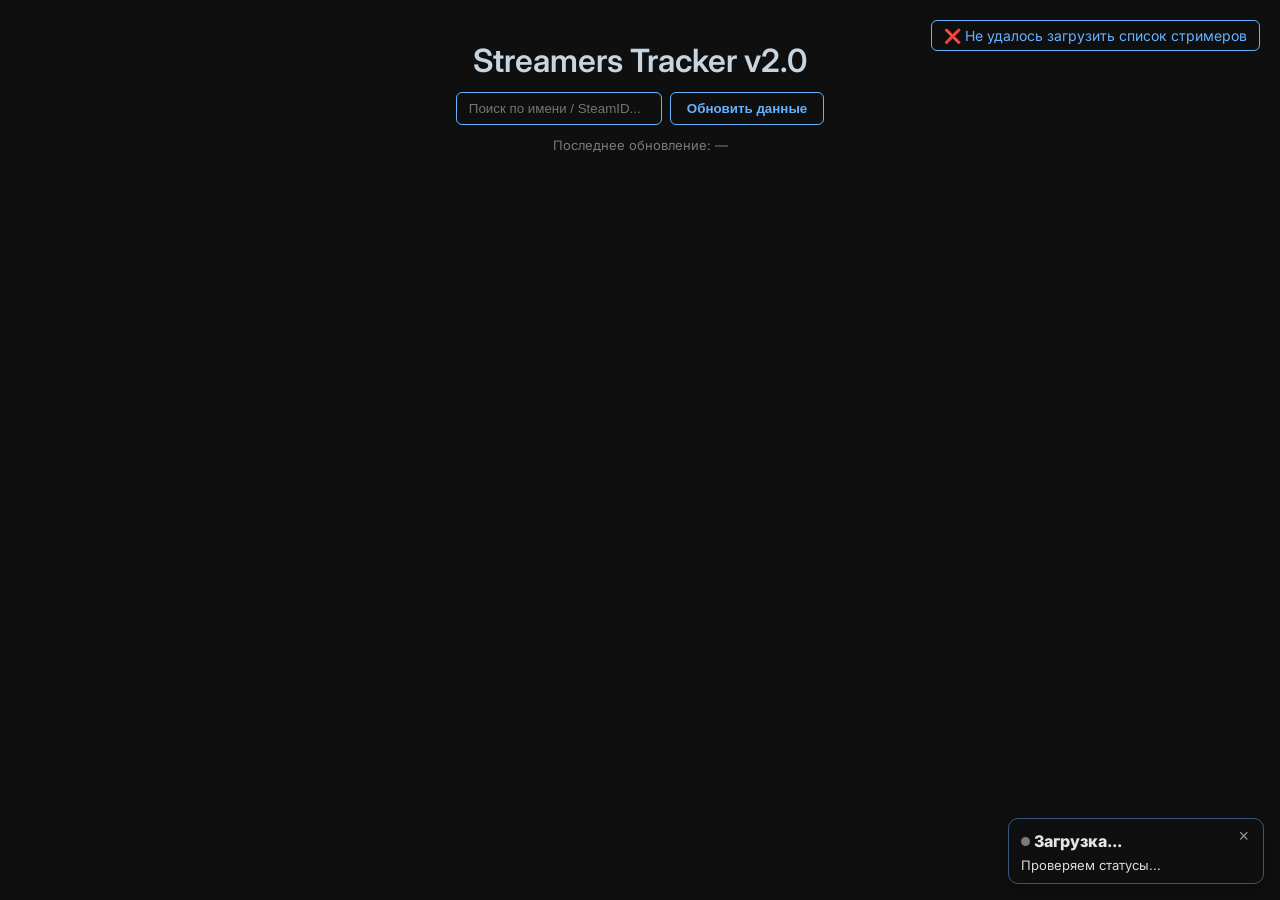
<file: index.html>
<!doctype html>
<html lang="ru">
<head>
  <meta charset="UTF-8" />
  <meta name="viewport" content="width=device-width, initial-scale=1" />

  <title>Streamers Tracker v2.0</title>

  <!-- Favicon -->
  <link rel="icon" type="image/svg+xml"
  href='data:image/svg+xml,
  <svg xmlns="http://www.w3.org/2000/svg" viewBox="0 0 100 100">
    <circle cx="50" cy="50" r="45" fill="%2300ff66"/>
  </svg>'>

  <link rel="stylesheet" href="style.css?v=4" />
</head>
<body>

  <h1>Streamers Tracker v2.0</h1>

  <div class="top-controls">
    <input
      type="text"
      id="search-input"
      placeholder="Поиск по имени / SteamID..."
      autocomplete="off"
      spellcheck="false"
    />
    <button id="refresh-btn" type="button">Обновить данные</button>
  </div>

  <div id="last-update" aria-live="polite">Последнее обновление: —</div>

  <div id="streamers-container"></div>

  <!-- Loader -->
  <div id="loader-overlay" aria-hidden="true"></div>
  <div id="loader" role="status" aria-live="polite" aria-label="Загрузка">
    <div class="loader-spinner" aria-hidden="true"></div>
    <div class="loader-text">Обновляем данные...</div>
  </div>

  <!-- Pop-up контейнер -->
  <div class="popup-container" aria-live="polite" aria-atomic="true"></div>

  <!-- ✅ Online toast (bottom-right) -->
<div id="online-toast" class="online-toast" role="dialog" aria-live="polite" aria-hidden="true">
  <button id="online-toast-close" class="online-toast__close" type="button" aria-label="Закрыть">×</button>

  <div class="online-toast__title">
    <span class="online-toast__dot" aria-hidden="true"></span>
    Сейчас онлайн
  </div>

  <div id="online-toast-text" class="online-toast__text">—</div>
</div>
  
  <!-- Admin UI -->
  <button id="admin-fab" type="button" aria-label="Админ" title="Админ">⚙</button>
  <button id="new-streamer-fab" type="button" aria-label="Новый стример" title="Новый стример">+</button>

  <div id="admin-modal" class="admin-modal" aria-hidden="true">
    <div class="admin-modal__backdrop"></div>
    <div class="admin-modal__panel" role="dialog" aria-modal="true" aria-label="Админ Панель">
      <div class="admin-modal__header">
        <div class="admin-modal__title">Админ Панель</div>
        <button id="admin-close" class="admin-x" type="button" aria-label="Закрыть">✕</button>
      </div>

      <div class="admin-modal__body">
        <div class="admin-row">
          <label class="admin-label">ADMIN TOKEN</label>
          <input id="admin-token" class="admin-input" placeholder="вставь ADMIN_TOKEN" autocomplete="off" spellcheck="false" />
        </div>

        <div class="admin-actions">
          <button id="admin-save" class="admin-btn" type="button">Подключиться</button>
          <button id="admin-clear" class="admin-btn2" type="button">Очистить</button>
        </div>

        <div class="admin-hint" id="admin-hint"></div>
      </div>
    </div>
  </div>

  <div id="streamer-modal" class="admin-modal" aria-hidden="true">
    <div class="admin-modal__backdrop"></div>
    <div class="admin-modal__panel" role="dialog" aria-modal="true" aria-label="Стример">
      <div class="admin-modal__header">
        <div class="admin-modal__title" id="streamer-modal-title">Новый стример</div>
        <button id="streamer-close" class="admin-x" type="button" aria-label="Закрыть">✕</button>
      </div>

      <div class="admin-modal__body">
        <input id="streamer-id" type="hidden" />

        <label class="admin-label">Real name</label>
        <input id="streamer-realName" class="admin-input" placeholder="например: GEVAD1CH" />

        <label class="admin-label">Steam URL</label>
        <input id="streamer-steamUrl" class="admin-input" placeholder="https://steamcommunity.com/profiles/..." />

        <label class="admin-label">Twitch (необязательно)</label>
        <input id="streamer-twitch" class="admin-input" placeholder="https://twitch.tv/..." />

        <label class="admin-label">YouTube (необязательно)</label>
        <input id="streamer-youtube" class="admin-input" placeholder="https://youtube.com/@..." />

        <label class="admin-label">Kick (необязательно)</label>
        <input id="streamer-kick" class="admin-input" placeholder="https://kick.com/..." />

        <label class="admin-label">TikTok (необязательно)</label>
        <input id="streamer-tiktok" class="admin-input" placeholder="https://www.tiktok.com/@..." />

        <label class="admin-label">BattleMetrics (необязательно)</label>
        <input id="streamer-battleMetrics" class="admin-input" placeholder="https://www.battlemetrics.com/players/..." />

        <div class="admin-actions" style="margin-top:12px">
          <button id="streamer-save" class="admin-btn" type="button">Сохранить</button>
          <button id="streamer-cancel" class="admin-btn2" type="button">Отмена</button>
        </div>

        <div class="admin-hint" id="streamer-hint"></div>
      </div>
    </div>
  </div>

  <script src="script.js?v=11"></script>
</body>
</html>
</file>
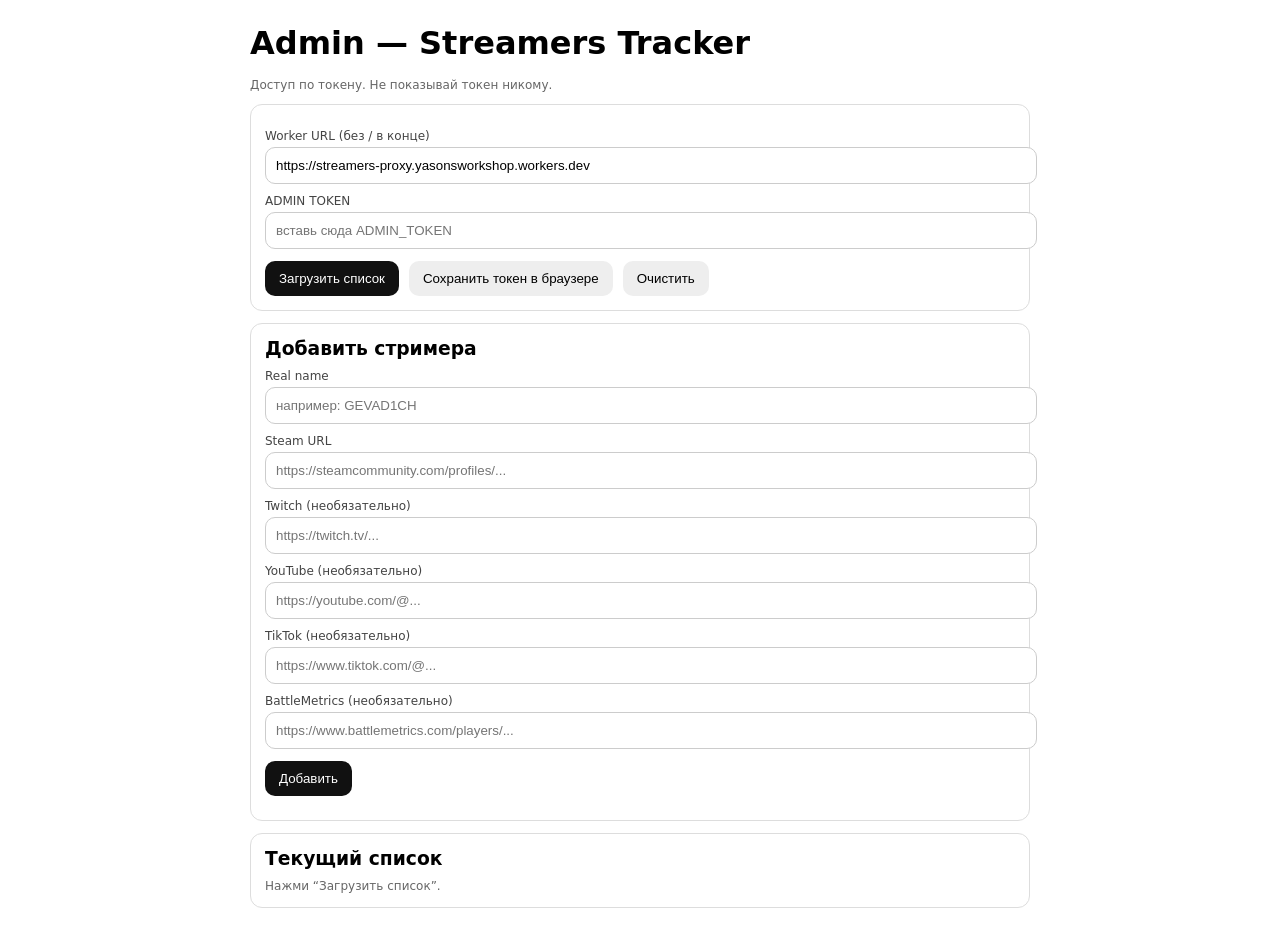
<file: admin.html>
<!doctype html>
<html lang="ru">
<head>
  <meta charset="UTF-8" />
  <meta name="viewport" content="width=device-width,initial-scale=1" />
  <title>Admin — Streamers Tracker</title>
  <style>
    body{font-family:system-ui,Segoe UI,Arial,sans-serif;max-width:780px;margin:24px auto;padding:0 16px}
    h1{margin:0 0 16px}
    .card{border:1px solid #ddd;border-radius:12px;padding:14px;margin:12px 0}
    label{display:block;font-size:12px;margin:10px 0 4px;color:#444}
    input{width:100%;padding:10px;border:1px solid #ccc;border-radius:10px}
    button{padding:10px 14px;border:0;border-radius:10px;cursor:pointer}
    .row{display:flex;gap:10px;align-items:center;flex-wrap:wrap}
    .btn{background:#111;color:#fff}
    .btn2{background:#eee}
    .muted{color:#666;font-size:12px}
    .list-item{display:flex;justify-content:space-between;gap:10px;align-items:center}
    code{background:#f5f5f5;padding:2px 6px;border-radius:6px}
  </style>
</head>
<body>
  <h1>Admin — Streamers Tracker</h1>
  <div class="muted">
    Доступ по токену. Не показывай токен никому.
  </div>

  <div class="card">
    <label>Worker URL (без / в конце)</label>
    <input id="worker" value="https://streamers-proxy.yasonsworkshop.workers.dev" />

    <label>ADMIN TOKEN</label>
    <input id="token" placeholder="вставь сюда ADMIN_TOKEN" />

    <div class="row" style="margin-top:12px">
      <button class="btn" id="load">Загрузить список</button>
      <button class="btn2" id="saveLocal">Сохранить токен в браузере</button>
      <button class="btn2" id="clearLocal">Очистить</button>
    </div>
  </div>

  <div class="card">
    <h3 style="margin:0 0 10px">Добавить стримера</h3>

    <label>Real name</label>
    <input id="realName" placeholder="например: GEVAD1CH" />

    <label>Steam URL</label>
    <input id="steamUrl" placeholder="https://steamcommunity.com/profiles/..." />

    <label>Twitch (необязательно)</label>
    <input id="twitch" placeholder="https://twitch.tv/..." />

    <label>YouTube (необязательно)</label>
    <input id="youtube" placeholder="https://youtube.com/@..." />

    <label>TikTok (необязательно)</label>
    <input id="tiktok" placeholder="https://www.tiktok.com/@..." />

    <label>BattleMetrics (необязательно)</label>
    <input id="battleMetrics" placeholder="https://www.battlemetrics.com/players/..." />

    <div class="row" style="margin-top:12px">
      <button class="btn" id="add">Добавить</button>
    </div>

    <div class="muted" id="msg" style="margin-top:10px"></div>
  </div>

  <div class="card">
    <h3 style="margin:0 0 10px">Текущий список</h3>
    <div id="list" class="muted">Нажми “Загрузить список”.</div>
  </div>

<script>
const $ = (id) => document.getElementById(id);

function setMsg(t){ $("msg").textContent = t || ""; }

function getCfg(){
  return {
    worker: ($("worker").value || "").replace(/\/+$/,""),
    token: $("token").value || ""
  };
}

async function api(path, opts={}){
  const { worker, token } = getCfg();
  const headers = Object.assign(
    { "Content-Type": "application/json" },
    opts.headers || {},
    token ? { "Authorization": "Bearer " + token } : {}
  );
  const res = await fetch(worker + path, { ...opts, headers });
  const text = await res.text();
  let data = null;
  try { data = JSON.parse(text); } catch {}
  if (!res.ok) throw new Error((data && data.error) ? data.error : text || ("HTTP " + res.status));
  return data ?? text;
}

async function loadList(){
  setMsg("");
  const { worker } = getCfg();
  const res = await fetch(worker + "/streamers");
  const items = await res.json();

  const el = $("list");
  if (!items.length){
    el.textContent = "Пока пусто.";
    return;
  }

  el.innerHTML = "";
  items.forEach(it => {
    const row = document.createElement("div");
    row.className = "list-item";
    row.innerHTML = `
      <div>
        <b>${it.realName}</b><br>
        <span class="muted">Steam:</span> <a href="${it.steamUrl}" target="_blank">${it.steamUrl}</a><br>
        ${it.twitch ? `<span class="muted">Twitch:</span> <a href="${it.twitch}" target="_blank">${it.twitch}</a><br>` : ""}
        ${it.youtube ? `<span class="muted">YouTube:</span> <a href="${it.youtube}" target="_blank">${it.youtube}</a><br>` : ""}
        ${it.tiktok ? `<span class="muted">TikTok:</span> <a href="${it.tiktok}" target="_blank">${it.tiktok}</a><br>` : ""}
        ${it.battleMetrics ? `<span class="muted">BM:</span> <a href="${it.battleMetrics}" target="_blank">${it.battleMetrics}</a>` : ""}
        <div class="muted">id: <code>${it.id}</code></div>
      </div>
      <button class="btn2" data-id="${it.id}">Удалить</button>
    `;
    row.querySelector("button").onclick = async () => {
      if (!confirm("Точно удалить?")) return;
      await api("/streamers?id=" + encodeURIComponent(it.id), { method:"DELETE" });
      await loadList();
      setMsg("Удалено ✅");
    };
    el.appendChild(row);
    el.appendChild(document.createElement("hr"));
  });
}

$("load").onclick = loadList;

$("add").onclick = async () => {
  try{
    setMsg("Добавляем...");
    const body = {
      realName: $("realName").value.trim(),
      steamUrl: $("steamUrl").value.trim(),
      twitch: $("twitch").value.trim() || null,
      youtube: $("youtube").value.trim() || null,
      tiktok: $("tiktok").value.trim() || null,
      battleMetrics: $("battleMetrics").value.trim() || null,
    };

    if (!body.realName || !body.steamUrl){
      setMsg("Нужны минимум Real name и Steam URL");
      return;
    }

    await api("/streamers", { method:"POST", body: JSON.stringify(body) });
    setMsg("Добавлено ✅");
    $("realName").value = "";
    $("steamUrl").value = "";
    $("twitch").value = "";
    $("youtube").value = "";
    $("tiktok").value = "";
    $("battleMetrics").value = "";
    await loadList();
  }catch(e){
    setMsg("Ошибка: " + e.message);
  }
};

$("saveLocal").onclick = () => {
  localStorage.setItem("st_worker", $("worker").value);
  localStorage.setItem("st_token", $("token").value);
  setMsg("Сохранено в браузере ✅");
};

$("clearLocal").onclick = () => {
  localStorage.removeItem("st_worker");
  localStorage.removeItem("st_token");
  $("token").value = "";
  setMsg("Очищено ✅");
};

(function init(){
  const w = localStorage.getItem("st_worker");
  const t = localStorage.getItem("st_token");
  if (w) $("worker").value = w;
  if (t) $("token").value = t;
})();
</script>
</body>
</html>
</file>
<file: style.css>
@import url('https://fonts.googleapis.com/css2?family=Inter:wght@400;600&display=swap');

body {
  font-family: 'Inter', sans-serif;
  background: #0f0f0f;
  color: #e5e5e5;
  margin: 0;
  padding: 20px;
}

h1 {
  text-align: center;
  color: #c7d5e0;
  font-weight: 600;
  margin-bottom: 12px;
}

.top-controls {
  display: flex;
  gap: 8px;
  justify-content: center;
  margin-bottom: 12px;
  flex-wrap: wrap;
}

#search-input {
  padding: 6px 12px;
  border-radius: 6px;
  border: 1px solid #66b2ff;
  background: none;
  color: #fff;
  min-width: 180px;
}

#refresh-btn {
  background: none;
  color: #66b2ff;
  border: 1px solid #66b2ff;
  border-radius: 6px;
  padding: 8px 16px;
  font-weight: 600;
  cursor: pointer;
  transition: 0.2s;
}
#refresh-btn:hover { background-color: rgba(102,178,255,0.1); }
#refresh-btn:active { background-color: rgba(102,178,255,0.2); }

#last-update {
  text-align: center;
  font-size: 13px;
  color: #7a7a7a;
  margin-bottom: 12px;
}

/* Loader overlay и контейнер */
#loader-overlay {
  display: none;
  position: fixed;
  inset: 0;
  background: rgba(0,0,0,0.7);
  backdrop-filter: blur(4px);
  z-index: 9998;
}

#loader {
  display: none;
  position: fixed;
  top: 50%;
  left: 50%;
  transform: translate(-50%, -50%);
  color: #66b2ff;
  font-weight: 600;
  text-align: center;
  z-index: 9999;
  width: 150px;
}

.loader-spinner {
  width: 40px;
  height: 40px;
  margin: 0 auto;
  border: 4px solid rgba(102,178,255,0.3);
  border-top: 4px solid #66b2ff;
  border-radius: 50%;
  animation: spin 0.8s linear infinite;
}

.loader-text {
  margin-top: 12px;
  font-size: 16px;
  text-align: center;
}

@keyframes spin {
  0% { transform: rotate(0deg); }
  100% { transform: rotate(360deg); }
}

#streamers-container {
  display: grid;
  grid-template-columns: repeat(3, 350px);
  gap: 16px;
  justify-content: center;
  margin: 0 auto;
}

.streamer {
  display: flex;
  flex-direction: column;
  align-items: center;
  background: #1b1b1b;
  border-radius: 8px;
  padding: 12px;
  gap: 8px;
  width: 350px;
  box-sizing: border-box;
  position: relative; /* для админ-кнопок */
}

.avatar-wrapper {
  width: 80px;
  height: 80px;
  position: relative;
}

.avatar-wrapper img,
.default-avatar {
  width: 100%;
  height: 100%;
  border-radius: 50%;
  object-fit: cover;
}

.default-avatar {
  display: flex;
  align-items: center;
  justify-content: center;
  font-size: 14px;
  font-weight: 600;
  color: #66b2ff;
}

.streamer-info {
  width: 100%;
  display: flex;
  flex-direction: column;
  align-items: center;
  min-width: 0;
}

.streamer-name {
  font-size: 17px;
  font-weight: 600;
  color: #ffffff;
  word-break: break-word;
  text-align: center;
}

.steam-label {
  color: #888888;
  font-size: 12px;
  margin-right: 6px;
}

.steam-nick {
  font-size: 14px;
  font-weight: bold;
  color: #66b2ff;
}
.steam-id {
  color: #66b2ff;
  font-size: 14px;
  text-decoration: none;
  cursor: pointer;
}
.steam-id:hover { text-decoration: underline; }

.streamer-buttons {
  display: flex;
  flex-direction: column;
  align-items: center;
  gap: 6px;
  width: 100%;
}

.primary-btn {
  display: flex;
  align-items: center;
  gap: 6px;
  font-weight: 600;
  padding: 6px 12px;
  border-radius: 5px;
  border: 1px solid #66b2ff;
  background: none;
  color: #66b2ff;
  cursor: pointer;
  text-decoration: none;
  transition: 0.2s;
  justify-content: center;
}
.primary-btn img { width: 16px; height: 16px; }
.primary-btn:hover { background: rgba(102,178,255,0.1); }
.primary-btn:active { background: rgba(102,178,255,0.2); }

.icon-group {
  display: flex;
  gap: 6px;
  justify-content: center;
  flex-wrap: wrap;
}

.icon-btn {
  display: flex;
  align-items: center;
  justify-content: center;
  width: 32px;
  height: 32px;
  border-radius: 5px;
  border: 1px solid #66b2ff;
  background: none;
  color: #66b2ff;
  padding: 0;
  text-decoration: none;
  transition: 0.2s;
}
.icon-btn img { width: 18px; height: 18px; }
.icon-btn img[alt="kick"] { width: 14px; height: 14px; }
.icon-btn:hover { background: rgba(102,178,255,0.1); }

.bm-btn {
  display: inline-flex;
  align-items: center;
  justify-content: center;
  padding: 0 8px;
  height: 32px;
  font-size: 12px;
  border-radius: 5px;
  border: 1px solid #66b2ff;
  background: none;
  color: #66b2ff;
  text-decoration: none;
  white-space: nowrap;
}
.bm-btn:hover { background: rgba(102,178,255,0.1); }

.popup-container {
  position: fixed;
  top: 20px;
  right: 20px;
  z-index: 10000;
  display: flex;
  flex-direction: column;
  gap: 6px;
}

.popup {
  border: 1px solid #66b2ff;
  color: #66b2ff;
  background: #0f0f0f;
  padding: 6px 12px;
  border-radius: 6px;
  text-align: center;
  font-size: 14px;
}

@media (max-width: 1100px) {
  #streamers-container {
    grid-template-columns: repeat(auto-fill, minmax(300px, 1fr));
  }
  .streamer { width: 100%; max-width: 300px; }
}

@media (max-width: 600px) {
  #streamers-container {
    grid-template-columns: 1fr;
    justify-items: center;
  }
  .streamer { width: 90%; max-width: 300px; }
  .avatar-wrapper { width: 60px; height: 60px; }
  .streamer-name { font-size: 15px; }
  .steam-nick, .steam-id { font-size: 13px; }
  .primary-btn { min-width: 100px; padding: 5px 10px; }
  .icon-btn, .bm-btn { width: auto; height: 28px; padding: 0 6px; }
  .icon-btn img { width: 16px; height: 16px; }
  .icon-btn img[alt="kick"] { width: 14px; height: 14px; }
  #loader { font-size: 13px; }
}

/* =======================
   Admin: floating buttons
   ======================= */
#admin-fab,
#new-streamer-fab {
  position: fixed;
  right: 14px;
  width: 40px;
  height: 40px;
  border-radius: 999px;
  border: 1px solid rgba(102,178,255,0.45);
  background: rgba(15,15,15,0.75);
  color: #66b2ff;
  cursor: pointer;
  z-index: 10001;
  display: none;
  backdrop-filter: blur(6px);
  transition: 0.2s;
  opacity: 0.22;
}
#admin-fab { top: 14px; }
#new-streamer-fab { top: 60px; }

#admin-fab:hover,
#new-streamer-fab:hover {
  opacity: 1;
  background: rgba(102,178,255,0.08);
  border-color: #66b2ff;
}

#admin-fab.is-visible,
#new-streamer-fab.is-visible {
  display: inline-flex;
  align-items: center;
  justify-content: center;
}

/* =======================
   Admin: per-card controls
   ======================= */
.admin-card-actions {
  position: absolute;
  top: 8px;
  left: 8px;
  display: none;
  gap: 6px;
  z-index: 2;
}
.streamer:hover .admin-card-actions {
  display: flex;
}

.admin-mini {
  width: 32px;
  height: 32px;
  border-radius: 6px;
  border: 1px solid rgba(102,178,255,0.6);
  background: rgba(15,15,15,0.75);
  color: #66b2ff;
  cursor: pointer;
  backdrop-filter: blur(6px);
  transition: 0.2s;
}
.admin-mini:hover {
  background: rgba(102,178,255,0.1);
}

/* =======================
   Admin: modal
   ======================= */
.admin-modal {
  display: none;
  position: fixed;
  inset: 0;
  z-index: 10002;
}
.admin-modal.is-open { display: block; }

.admin-modal__backdrop {
  position: absolute;
  inset: 0;
  background: rgba(0,0,0,0.65);
  backdrop-filter: blur(4px);
}

.admin-modal__panel {
  position: relative;
  max-width: 520px;
  margin: 60px auto;
  background: #141414;
  border: 1px solid rgba(102,178,255,0.35);
  border-radius: 14px;
  box-shadow: 0 10px 40px rgba(0,0,0,0.5);
  padding: 12px;
}

.admin-modal__header {
  display: flex;
  align-items: center;
  justify-content: space-between;
  gap: 10px;
  padding: 6px 6px 10px;
}

.admin-modal__title {
  font-weight: 600;
  color: #c7d5e0;
}

.admin-x {
  width: 34px;
  height: 34px;
  border-radius: 10px;
  border: 1px solid rgba(102,178,255,0.35);
  background: rgba(0,0,0,0.2);
  color: #66b2ff;
  cursor: pointer;
}

.admin-modal__body { padding: 6px; }

.admin-label {
  display: block;
  margin: 10px 0 6px;
  font-size: 12px;
  color: #8a8a8a;
}

.admin-input {
  width: 100%;
  box-sizing: border-box;
  padding: 10px 12px;
  border-radius: 10px;
  border: 1px solid rgba(102,178,255,0.35);
  background: rgba(0,0,0,0.2);
  color: #fff;
  outline: none;
}
.admin-input:focus { border-color: rgba(102,178,255,0.9); }

.admin-actions {
  display: flex;
  gap: 8px;
  flex-wrap: wrap;
  margin-top: 10px;
}

.admin-btn {
  padding: 10px 14px;
  border-radius: 10px;
  border: 1px solid #66b2ff;
  background: rgba(102,178,255,0.08);
  color: #66b2ff;
  cursor: pointer;
  font-weight: 600;
}
.admin-btn:hover { background: rgba(102,178,255,0.12); }

.admin-btn2 {
  padding: 10px 14px;
  border-radius: 10px;
  border: 1px solid rgba(102,178,255,0.35);
  background: rgba(0,0,0,0.2);
  color: #c7d5e0;
  cursor: pointer;
}
.admin-btn2:hover { background: rgba(255,255,255,0.04); }

.admin-hint {
  margin-top: 10px;
  font-size: 13px;
  color: #66b2ff;
  min-height: 18px;
}

/* =======================
   NEW: Kick + TikTok grid
   ======================= */
.admin-grid-2 {
  display: grid;
  grid-template-columns: 1fr 1fr;
  gap: 12px;
  margin-top: 2px;
}

@media (max-width: 600px) {
  .admin-grid-2 { grid-template-columns: 1fr; }
}

/* FIX: Kick/TikTok inside streamer modal even if classes were missed */
#streamer-modal label{
  display:block;
  margin: 10px 0 6px;
  font-size: 12px;
  color: #8a8a8a;
}

/* если вдруг у Kick/TikTok нет class="admin-input" — задаём им стиль как admin-input */
#streamer-kick,
#streamer-tiktok{
  width: 100%;
  box-sizing: border-box;
  padding: 10px 12px;
  border-radius: 10px;
  border: 1px solid rgba(102,178,255,0.35);
  background: rgba(0,0,0,0.2);
  color: #fff;
  outline: none;
}

#streamer-kick:focus,
#streamer-tiktok:focus{
  border-color: rgba(102,178,255,0.9);
}

/* =========================
   Online toast (final v2)
   ========================= */

.online-toast{
  position: fixed;
  right: 16px;
  bottom: 16px;
  z-index: 2147480000;

  display: none;
  width: 230px;

  padding: 12px 12px 10px;
  border-radius: 10px;

  /* фон как карточки */
  background: rgb(16 16 18 / 0%);

  /* голубая обводка как в сайте */
  border: 1px solid rgba(102,178,255,0.45);

  backdrop-filter: blur(8px);
  -webkit-backdrop-filter: blur(8px);

  /* мягкая тень */
  box-shadow: 0 6px 16px rgba(0,0,0,0.25);

  transform: translateY(8px);
  opacity: 0;
  transition: opacity .2s ease, transform .2s ease;
}

.online-toast.is-visible{
  display: block;
  opacity: 1;
  transform: translateY(0);
}

/* Кнопка закрытия */
.online-toast__close{
  position: absolute;
  top: 6px;
  right: 8px;
  border: 0;
  background: transparent;
  color: rgba(255,255,255,0.55);
  font-size: 18px;
  cursor: pointer;
  transition: color .15s ease;
}

.online-toast__close:hover{
  color: rgba(255,255,255,0.9);
}

/* ===== БАЗОВЫЙ заголовок (цвет задаётся состоянием) ===== */
.online-toast__title{
  display: flex;
  align-items: center;
  gap: 4px;
  font-weight: 800;
  margin-bottom: 6px;
}

/* ===== БАЗОВЫЙ кружок (всегда виден) ===== */
.online-toast__title::before{
  content: "";
  width: 9px;
  height: 9px;
  border-radius: 50%;
  background: #7a7a7a; /* базовый серый */
  flex-shrink: 0;
  transition: background .2s ease, transform .2s ease, opacity .2s ease;
}

/* 🟢 Есть онлайн */
.online-toast.is-online .online-toast__title{
  color: #00ff5f;
}

.online-toast.is-online .online-toast__title::before{
  background: #00ff5f;
  animation: toastPulse 1.2s ease-in-out infinite;
}

/* 🔴 Все оффлайн */
.online-toast.is-offline .online-toast__title{
  color: #ff4444;
}

.online-toast.is-offline .online-toast__title::before{
  background: #ff4444;
  animation: none;
}

/* Пульсация только для online */
@keyframes toastPulse{
  0%,100% { opacity: 1; transform: scale(1); }
  50%     { opacity: 0.35; transform: scale(0.75); }
}

.online-toast__text{
  color: rgba(255,255,255,0.85);
  font-size: 13px;
}

/* если открыта модалка или лоадер */
body.toast-hidden .online-toast{
  display: none !important;
}
</file>
